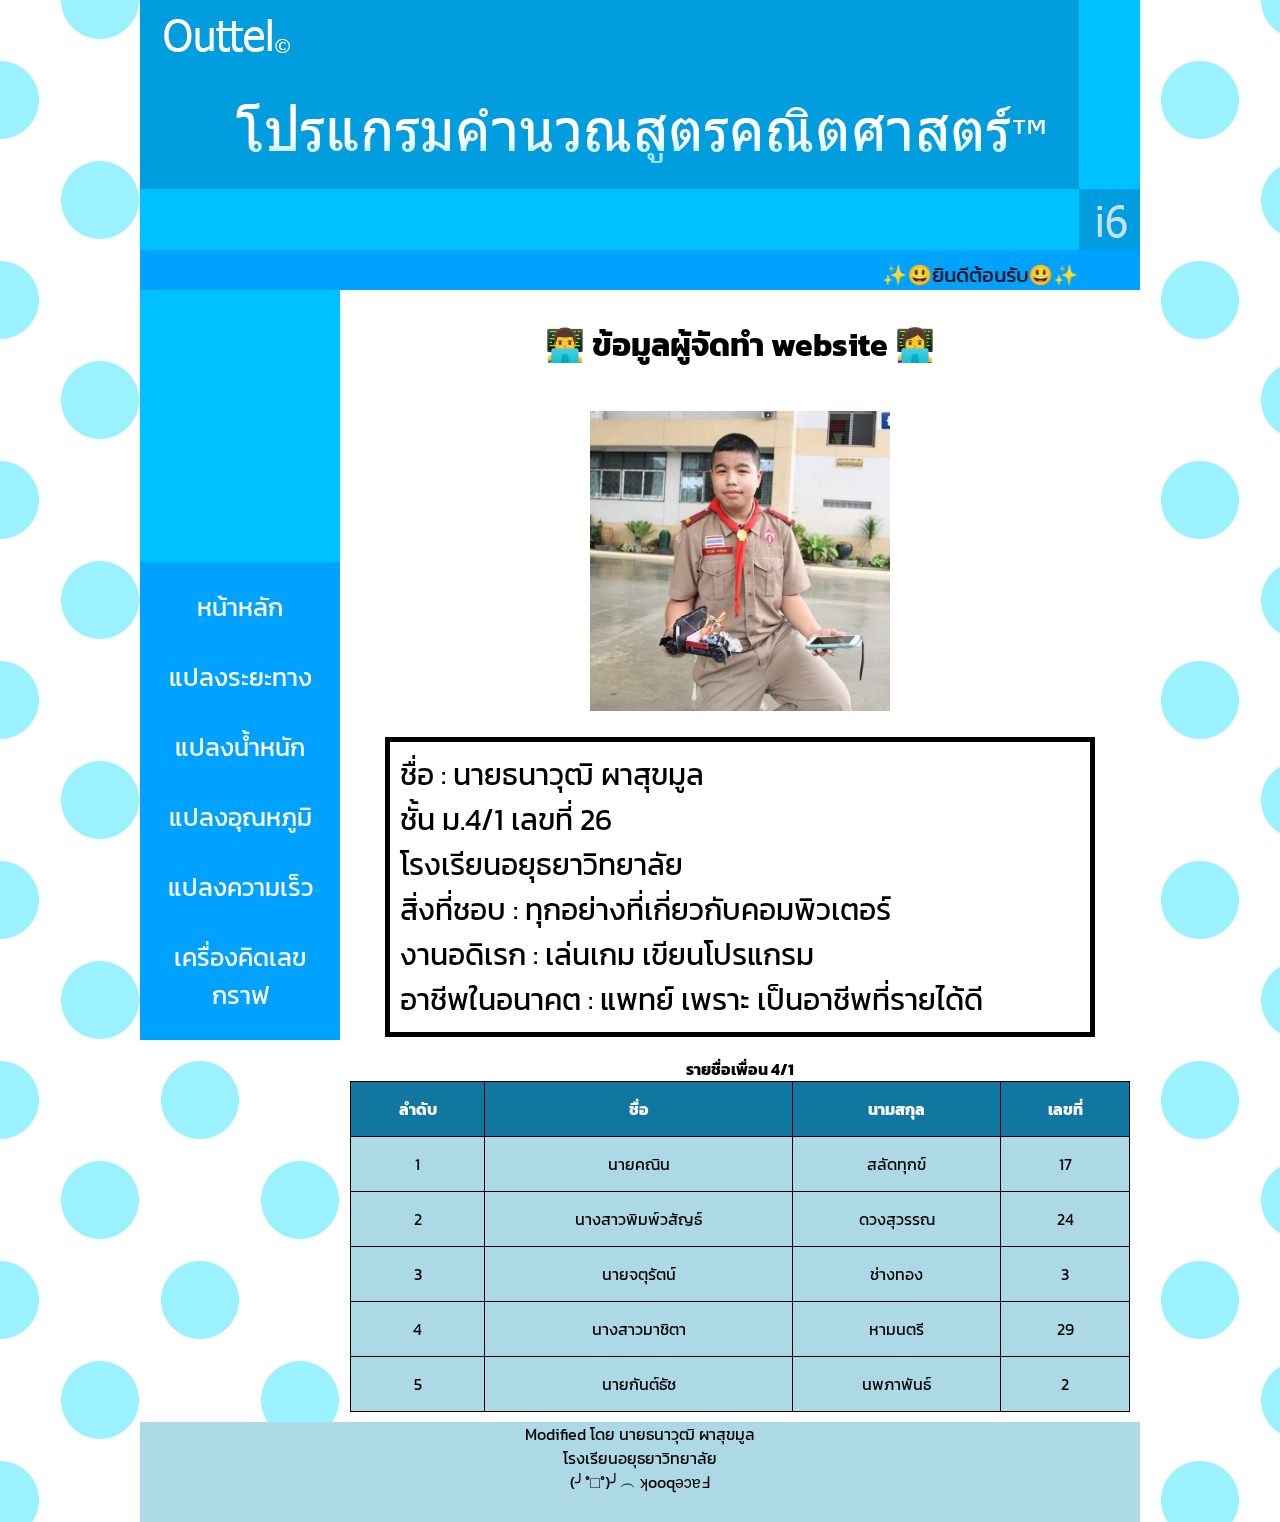
<file: js mod 1/index.html>
<!DOCTYPE html>
<html lang="en">
<head>
    <meta charset="UTF-8">
    <meta name="viewport" content="width=device-width, initial-scale=1.0">
    <title>เว็บไซต์รวบรวมข้อมูลเพื่อนๆ 4/1</title>
    <link rel="icon" href="images/megumegu.jpg">
    <!-- url ที่ได้จากเว็บ google font -->
    <link rel="preconnect" href="https://fonts.gstatic.com">
    <link href="https://fonts.googleapis.com/css2?family=Kanit:wght@200&display=swap" rel="stylesheet">
    <!-- url ของไฟล์ css ที่สร้างไว้ -->
    <link rel="stylesheet" href="css/style.css">
    <link rel="stylesheet" href="https://cdnjs.cloudflare.com/ajax/libs/animate.css/4.1.1/animate.min.css"/>
</head>
<body>
    <!-- HTML5 Sematics Elements 
        <article>
        <aside>
        <details>
        <figcaption>
        <figure>
        <footer>
        <header>
        <main>
        <mark>
        <nav>
        <section>
        <summary>
        <time>    
    -->
    <!-- ส่วนหัวของเว็บไซต์ -->
    <header>
        <!-- Header -->
    </header>
    <!-- ส่วนแถบเมนู -->
    <nav>
        <!-- Nav -->
        <div class="marquee"><marquee behavior="ALTERNATE">✨😃ยินดีต้อนรับ😃✨</marquee></div>
    </nav>
    <!-- ส่วนข้อมูลแถบด้านซ้ายที่เป็นชื่อเพื่อน -->
    <section>
        <!-- Section -->
        <canvas id="canvas" width="200" height="200"></canvas>
        
        <iframe src="http://free.timeanddate.com/clock/i7ohp9s3/n28/fn6/fs16/fcfff/tc1177a0/pct/ftb/bas2/bat1/bacfff/pa8/tt0/tw1/th1/ta1/tb4" frameborder="0" width="200" height="60" allowTransparency="true"></iframe>
        <div class="icon-bar">
            <a href="index.html" class="bin">หน้าหลัก</a>
            <a href="1.html" class="b1">แปลงระยะทาง</a>
            <a href="2.html" class="b2">แปลงน้ำหนัก</a>
            <a href="3.html" class="b3">แปลงอุณหภูมิ</a>
            <a href="4.html" class="b4">แปลงความเร็ว</a>
            <a href="5.html" class="b5">เครื่องคิดเลขกราฟ</a>
            
        </div>
    </section>
    <!-- ส่วนที่แสดงเนื้อหาข้อมูลเพื่อน -->
    <article>
        <!-- Article -->
        <div class= "hihead"><h1 style="font-size: 200%;">👨‍💻 ข้อมูลผู้จัดทำ website 👩‍💻</h1></div>
        <div>
            <img src="images/inventorgg.jpg" alt="this isn't available!" width="300px" height="300px">
        </div>
        <p>ชื่อ : นายธนาวุฒิ ผาสุขมูล
            <br>ชั้น ม.4/1 เลขที่ 26
            <br>โรงเรียนอยุธยาวิทยาลัย
            <br>สิ่งที่ชอบ : ทุกอย่างที่เกี่ยวกับคอมพิวเตอร์
            <br>งานอดิเรก : เล่นเกม เขียนโปรแกรม
            <br>อาชีพในอนาคต : แพทย์ เพราะ เป็นอาชีพที่รายได้ดี
        </p>
        <!-- ส่วนตารางแสดงเนื้อหาข้อมูลเพื่อน -->
        <div><table id="t01">
            <caption><b>รายชื่อเพื่อน 4/1</b></caption>
            <tr>
                <th>ลำดับ</th>
                <th>ชื่อ</th>
                <th>นามสกุล</th>
                <th>เลขที่</th>
            </tr>
            <tr>
                <td>1</td>
                <td>นายคณิน</td>
                <td>สลัดทุกข์</td>
                <td>17</td>
            </tr>
            <tr>
                <td>2</td>
                <td>นางสาวพิมพ์วสัญธ์</td>
                <td>ดวงสุวรรณ</td>
                <td>24</td>
            </tr>
            <tr>
                <td>3</td>
                <td>นายจตุรัตน์</td>
                <td>ช่างทอง</td>
                <td>3</td>
            </tr>
            <tr>
                <td>4</td>
                <td>นางสาวมาชิตา</td>
                <td>หามนตรี</td>
                <td>29</td>
            </tr>
            <tr>
                <td>5</td>
                <td>นายกันต์ธัช</td>
                <td>นพภาพันธ์</td>
                <td>2</td>
            </tr>
          </table></div>
    </article>
    <!-- ส่วนท้ายของหน้าเว็บเพจ -->
    <footer>
        <!-- Footer -->
        Modified โดย นายธนาวุฒิ ผาสุขมูล<br>
            โรงเรียนอยุธยาวิทยาลัย<br>
            (╯°□°)╯︵ ʞooqǝɔɐℲ
    </footer>
</body>
</html>

<script>
    var canvas = document.getElementById("canvas");
    var ctx = canvas.getContext("2d");
    var radius = canvas.height / 2;
    ctx.translate(radius, radius);
    radius = radius * 0.90
    setInterval(drawClock, 1000);
    
    function drawClock() {
      drawFace(ctx, radius);
      drawNumbers(ctx, radius);
      drawTime(ctx, radius);
    }
    
    function drawFace(ctx, radius) {
      var grad;
      ctx.beginPath();
      ctx.arc(0, 0, radius, 0, 2*Math.PI);
      ctx.fillStyle = 'white';
      ctx.fill();
      grad = ctx.createRadialGradient(0,0,radius*0.95, 0,0,radius*1.05);
      grad.addColorStop(0, '#333');
      grad.addColorStop(0.5, 'white');
      grad.addColorStop(1, '#333');
      ctx.strokeStyle = grad;
      ctx.lineWidth = radius*0.1;
      ctx.stroke();
      ctx.beginPath();
      ctx.arc(0, 0, radius*0.1, 0, 2*Math.PI);
      ctx.fillStyle = '#333';
      ctx.fill();
    }
    
    function drawNumbers(ctx, radius) {
      var ang;
      var num;
      ctx.font = radius*0.15 + "px arial";
      ctx.textBaseline="middle";
      ctx.textAlign="center";
      for(num = 1; num < 13; num++){
        ang = num * Math.PI / 6;
        ctx.rotate(ang);
        ctx.translate(0, -radius*0.85);
        ctx.rotate(-ang);
        ctx.fillText(num.toString(), 0, 0);
        ctx.rotate(ang);
        ctx.translate(0, radius*0.85);
        ctx.rotate(-ang);
      }
    }
    
    function drawTime(ctx, radius){
        var now = new Date();
        var hour = now.getHours();
        var minute = now.getMinutes();
        var second = now.getSeconds();
        //hour
        hour=hour%12;
        hour=(hour*Math.PI/6)+
        (minute*Math.PI/(6*60))+
        (second*Math.PI/(360*60));
        drawHand(ctx, hour, radius*0.5, radius*0.07);
        //minute
        minute=(minute*Math.PI/30)+(second*Math.PI/(30*60));
        drawHand(ctx, minute, radius*0.8, radius*0.07);
        // second
        second=(second*Math.PI/30);
        drawHand(ctx, second, radius*0.9, radius*0.02);
    }
    
    function drawHand(ctx, pos, length, width) {
        ctx.beginPath();
        ctx.lineWidth = width;
        ctx.lineCap = "round";
        ctx.moveTo(0,0);
        ctx.rotate(pos);
        ctx.lineTo(0, -length);
        ctx.stroke();
        ctx.rotate(-pos);
    }
    </script>
</file>
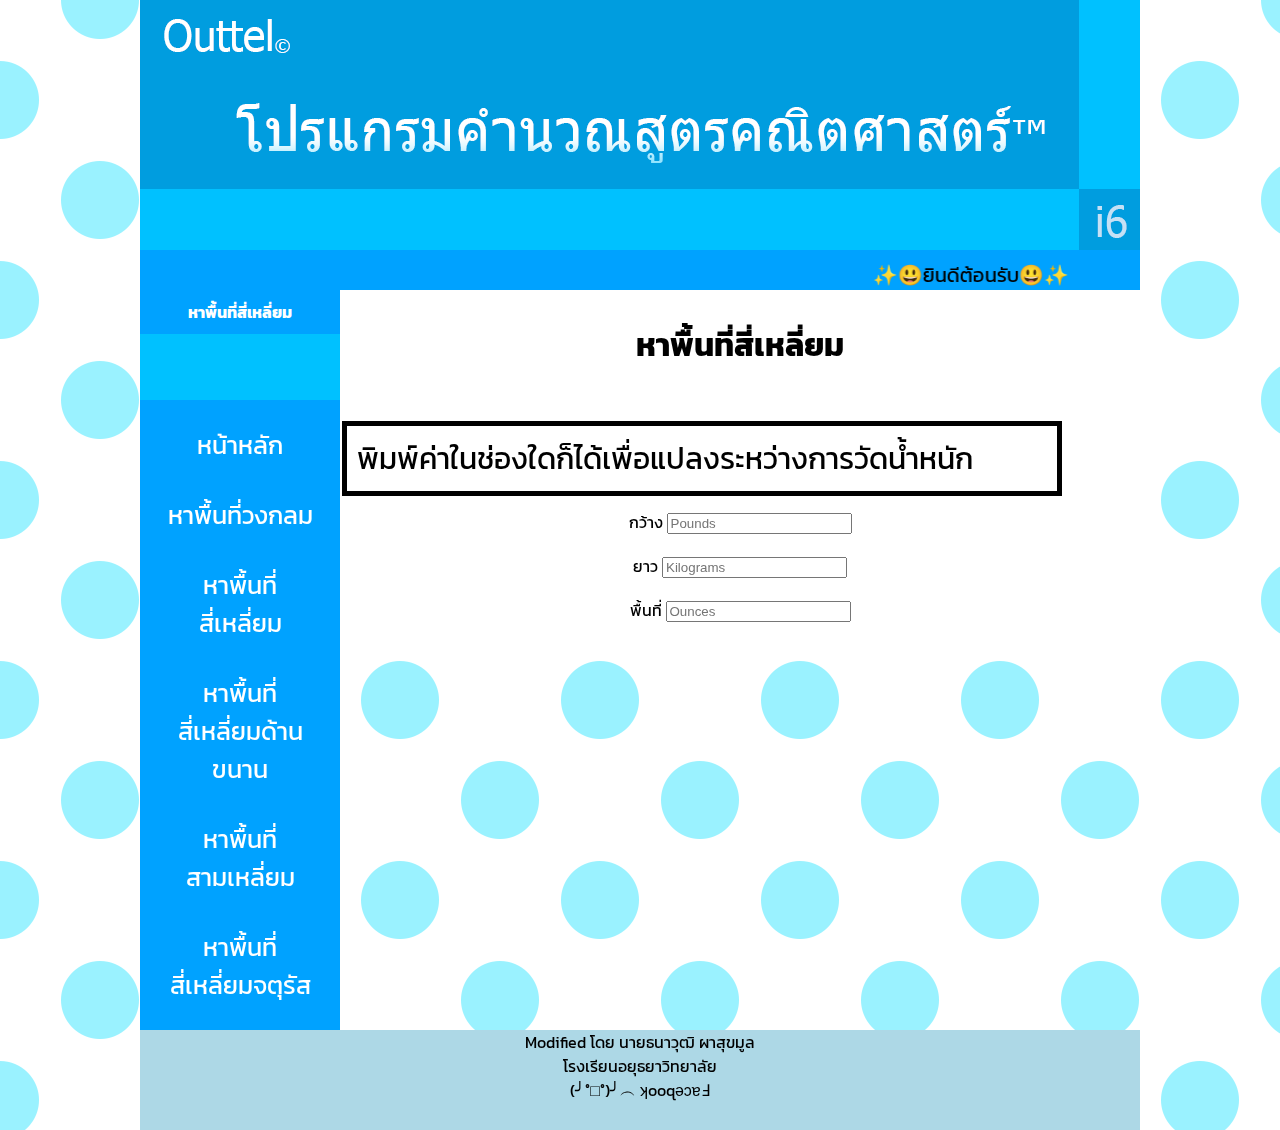
<file: js mod 1/2.html>
<!DOCTYPE html>
<html lang="en">
<head>
    <meta charset="UTF-8">
    <meta name="viewport" content="width=device-width, initial-scale=1.0">
    <title>เว็บไซต์รวบรวมข้อมูลเพื่อนๆ 4/1</title>
    <link rel="icon" href="images/megumegu.jpg">
    <link rel="preconnect" href="https://fonts.gstatic.com">
    <link href="https://fonts.googleapis.com/css2?family=Kanit:wght@200&display=swap" rel="stylesheet">
    
    <link rel="stylesheet" href="css/style.css">
    <link rel="stylesheet" href="https://cdnjs.cloudflare.com/ajax/libs/animate.css/4.1.1/animate.min.css"/>
</head>
<body>
    <!-- HTML5 Sematics Elements 
        <article>
        <aside>
        <details>
        <figcaption>
        <figure>
        <footer>
        <header>
        <main>
        <mark>
        <nav>
        <section>
        <summary>
        <time>    
    -->
    <header>
        <!-- Header -->
    </header>
    <nav>
        <!-- Nav -->
        <div class="marquee"><marquee behavior="ALTERNATE">✨😃ยินดีต้อนรับ😃✨</marquee></div>
    </nav>
    <section>
        <!-- Section -->
        <div class="headtextsection"><b>หาพื้นที่สี่เหลี่ยม</b></div>
        <iframe src="http://free.timeanddate.com/clock/i7ohp9s3/n28/fn6/fs16/fcfff/tc1177a0/pct/ftb/bas2/bat1/bacfff/pa8/tt0/tw1/th1/ta1/tb4" frameborder="0" width="200" height="60" allowTransparency="true"></iframe>
        <div class="icon-bar">
          <a href="index.html" class="bin">หน้าหลัก</a>
          <a href="1.html" class="b1">หาพื้นที่วงกลม</a>
          <a href="2.html" class="b2">หาพื้นที่สี่เหลี่ยม</a>
          <a href="3.html" class="b3">หาพื้นที่สี่เหลี่ยมด้านขนาน</a>
          <a href="4.html" class="b4">หาพื้นที่สามเหลี่ยม</a>
          <a href="5.html" class="b5">หาพื้นที่สี่เหลี่ยมจตุรัส</a>
            
        </div>
    </section>
    <article>
        <!-- Article -->
        <div class= "hihead"><h1 style="font-size: 200%;">หาพื้นที่สี่เหลี่ยม</h1></div>
        <div class="w3-row-padding" style="margin:0 -16px">
            <p style="margin-left:8px;margin-bottom:4px">พิมพ์ค่าในช่องใดก็ได้เพื่อแปลงระหว่างการวัดน้ำหนัก</p>
            <div class="w3-half w3-margin-top">
              <label>กว้าง</label>
              <input id="inputPounds" class="w3-input w3-border" type="number" placeholder="Pounds" oninput="weightConverter(this.id,this.value)" onchange="weightConverter(this.id,this.value)">
            </div>
            <div class="w3-half w3-margin-top">
              <label>ยาว</label>
              <input id="inputKilograms" class="w3-input w3-border" type="number" placeholder="Kilograms" oninput="weightConverter(this.id,this.value)" onchange="weightConverter(this.id,this.value)">
            </div>
            <div class="w3-half w3-margin-top">
              <label>พื้นที่</label>
              <input id="inputOunces" class="w3-input w3-border" type="number" placeholder="Ounces" oninput="weightConverter(this.id,this.value)" onchange="weightConverter(this.id,this.value)">
            </div>
          </div>
        
    </article>
    <footer>
        <!-- Footer -->
        Modified โดย นายธนาวุฒิ ผาสุขมูล<br>
            โรงเรียนอยุธยาวิทยาลัย<br>
            (╯°□°)╯︵ ʞooqǝɔɐℲ
    </footer>
</body>
</html>

<script>
    function weightConverter(source,valNum) {
      valNum = parseFloat(valNum);
      var inputPounds = document.getElementById("inputPounds");
      var inputKilograms = document.getElementById("inputKilograms");
      var inputOunces = document.getElementById("inputOunces");
      if (source=="inputPounds") {
        inputOunces.value=(valNum*inputKilograms.value).toFixed(2);
      }
      if (source=="inputKilograms") {
        inputOunces.value=(valNum*inputPounds.value).toFixed(2);
    
    }
  }
</script>
</file>
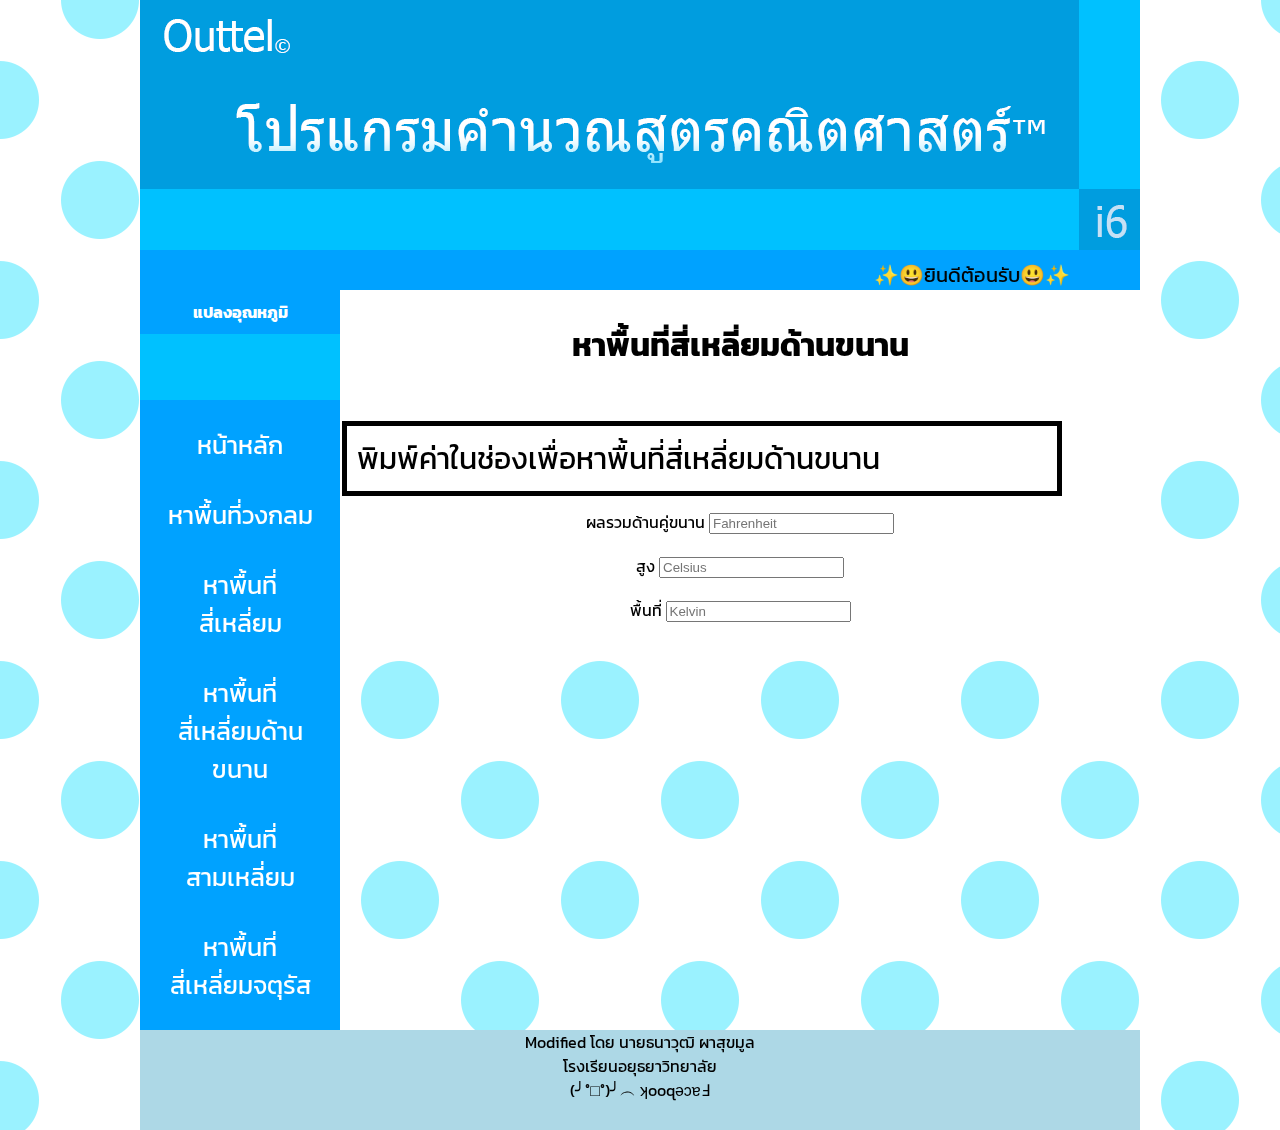
<file: js mod 1/3.html>
<!DOCTYPE html>
<html lang="en">
<head>
    <meta charset="UTF-8">
    <meta name="viewport" content="width=device-width, initial-scale=1.0">
    <title>เว็บไซต์รวบรวมข้อมูลเพื่อนๆ 4/1</title>
    <link rel="icon" href="images/megumegu.jpg">
    <link rel="preconnect" href="https://fonts.gstatic.com">
    <link href="https://fonts.googleapis.com/css2?family=Kanit:wght@200&display=swap" rel="stylesheet">
    
    <link rel="stylesheet" href="css/style.css">
    <link rel="stylesheet" href="https://cdnjs.cloudflare.com/ajax/libs/animate.css/4.1.1/animate.min.css"/>
</head>
<body>
    <!-- HTML5 Sematics Elements 
        <article>
        <aside>
        <details>
        <figcaption>
        <figure>
        <footer>
        <header>
        <main>
        <mark>
        <nav>
        <section>
        <summary>
        <time>    
    -->
    <header>
        <!-- Header -->
    </header>
    <nav>
        <!-- Nav -->
        <div class="marquee"><marquee behavior="ALTERNATE">✨😃ยินดีต้อนรับ😃✨</marquee></div>
    </nav>
    <section>
        <!-- Section -->
        <div class="headtextsection"><b>แปลงอุณหภูมิ</b></div>
        <iframe src="http://free.timeanddate.com/clock/i7ohp9s3/n28/fn6/fs16/fcfff/tc1177a0/pct/ftb/bas2/bat1/bacfff/pa8/tt0/tw1/th1/ta1/tb4" frameborder="0" width="200" height="60" allowTransparency="true"></iframe>
        <div class="icon-bar">
          <a href="index.html" class="bin">หน้าหลัก</a>
          <a href="1.html" class="b1">หาพื้นที่วงกลม</a>
          <a href="2.html" class="b2">หาพื้นที่สี่เหลี่ยม</a>
          <a href="3.html" class="b3">หาพื้นที่สี่เหลี่ยมด้านขนาน</a>
          <a href="4.html" class="b4">หาพื้นที่สามเหลี่ยม</a>
          <a href="5.html" class="b5">หาพื้นที่สี่เหลี่ยมจตุรัส</a>
            
        </div>
    </section>
    <article>
        <!-- Article -->
        <div class= "hihead"><h1 style="font-size: 200%;">หาพื้นที่สี่เหลี่ยมด้านขนาน</h1></div>
        <div class="w3-row-padding" style="margin:0 -16px">
            <p style="margin-left:8px;margin-bottom:4px;">พิมพ์ค่าในช่องเพื่อหาพื้นที่สี่เหลี่ยมด้านขนาน</p>
            <div class="w3-half w3-margin-top">
              <label>ผลรวมด้านคู่ขนาน</label>
              <input id="inputFahrenheit" class="w3-input w3-border" type="number" min="-459.66999999999996" placeholder="Fahrenheit" oninput="temperatureConverter(this.id,this.value)" onchange="temperatureConverter(this.id,this.value)">
            </div>
            <div class="w3-half w3-margin-top">
              <label>สูง</label>
              <input id="inputCelsius" class="w3-input w3-border" type="number" min="-273.15" placeholder="Celsius" oninput="temperatureConverter(this.id,this.value)" onchange="temperatureConverter(this.id,this.value)">
            </div>
            <div class="w3-half w3-margin-top">
              <label>พื้นที่</label>
              <input id="inputKelvin" class="w3-input w3-border" type="number" min="0" placeholder="Kelvin" oninput="temperatureConverter(this.id,this.value)" onchange="temperatureConverter(this.id,this.value)">
            </div>
          </div>

    </article>
    <footer>
        <!-- Footer -->
        Modified โดย นายธนาวุฒิ ผาสุขมูล<br>
            โรงเรียนอยุธยาวิทยาลัย<br>
            (╯°□°)╯︵ ʞooqǝɔɐℲ
    </footer>
</body>
</html>

<script>
    function temperatureConverter(source,valNum) {
      valNum = parseFloat(valNum);
      var inputFahrenheit = document.getElementById("inputFahrenheit");
      var inputCelsius = document.getElementById("inputCelsius");
      var inputKelvin = document.getElementById("inputKelvin");
      if (source=="inputFahrenheit") {
        inputKelvin.value=(inputFahrenheit.value*inputCelsius.value/2).toFixed(2);
      }
      if (source=="inputCelsius") {
        inputKelvin.value=(inputFahrenheit.value*inputCelsius.value/2).toFixed(2);
      }
    }
</script>
</file>
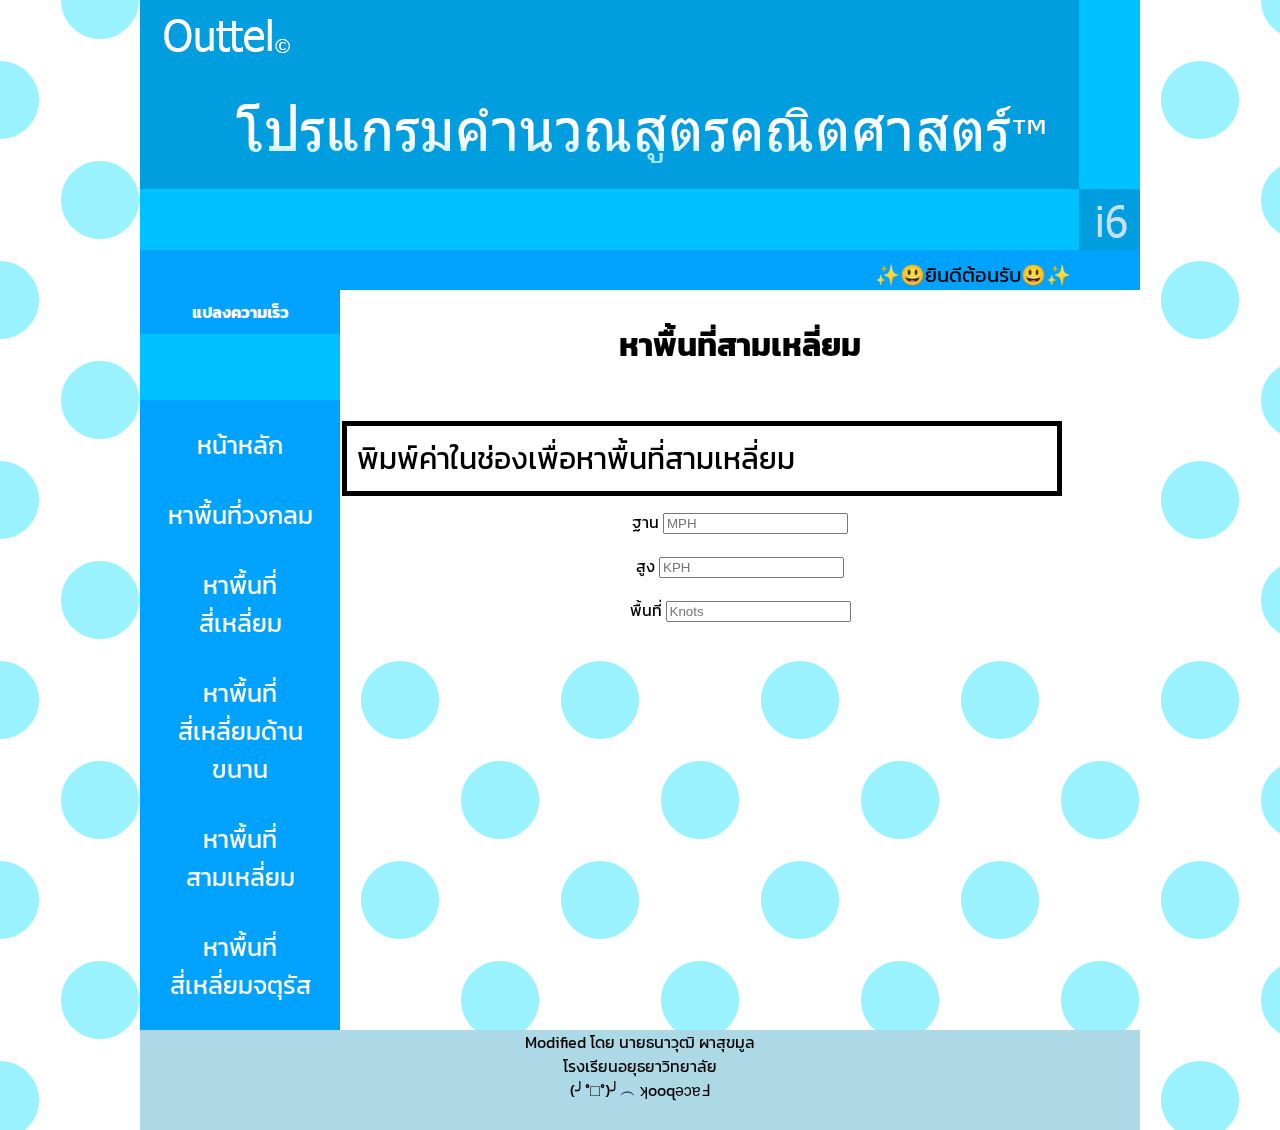
<file: js mod 1/4.html>
<!DOCTYPE html>
<html lang="en">
<head>
    <meta charset="UTF-8">
    <meta name="viewport" content="width=device-width, initial-scale=1.0">
    <title>เว็บไซต์รวบรวมข้อมูลเพื่อนๆ 4/1</title>
    <link rel="icon" href="images/megumegu.jpg">
    <link rel="preconnect" href="https://fonts.gstatic.com">
    <link href="https://fonts.googleapis.com/css2?family=Kanit:wght@200&display=swap" rel="stylesheet">
    
    <link rel="stylesheet" href="css/style.css">
    <link rel="stylesheet" href="https://cdnjs.cloudflare.com/ajax/libs/animate.css/4.1.1/animate.min.css"/>
</head>
<body>
    <!-- HTML5 Sematics Elements 
        <article>
        <aside>
        <details>
        <figcaption>
        <figure>
        <footer>
        <header>
        <main>
        <mark>
        <nav>
        <section>
        <summary>
        <time>    
    -->
    <header>
        <!-- Header -->
    </header>
    <nav>
        <!-- Nav -->
        <div class="marquee"><marquee behavior="ALTERNATE">✨😃ยินดีต้อนรับ😃✨</marquee></div>
    </nav>
    <section>
        <!-- Section -->
        <div class="headtextsection"><b>แปลงความเร็ว</b></div>
        <iframe src="http://free.timeanddate.com/clock/i7ohp9s3/n28/fn6/fs16/fcfff/tc1177a0/pct/ftb/bas2/bat1/bacfff/pa8/tt0/tw1/th1/ta1/tb4" frameborder="0" width="200" height="60" allowTransparency="true"></iframe>
        <div class="icon-bar">
          <a href="index.html" class="bin">หน้าหลัก</a>
          <a href="1.html" class="b1">หาพื้นที่วงกลม</a>
          <a href="2.html" class="b2">หาพื้นที่สี่เหลี่ยม</a>
          <a href="3.html" class="b3">หาพื้นที่สี่เหลี่ยมด้านขนาน</a>
          <a href="4.html" class="b4">หาพื้นที่สามเหลี่ยม</a>
          <a href="5.html" class="b5">หาพื้นที่สี่เหลี่ยมจตุรัส</a>
            
        </div>
    </section>
    <article>
        <!-- Article -->
        <div class= "hihead"><h1 style="font-size: 200%;">หาพื้นที่สามเหลี่ยม</h1></div>
        <div class="w3-row-padding" style="margin:0 -16px">
            <p style="margin-left:8px;margin-bottom:4px;">พิมพ์ค่าในช่องเพื่อหาพื้นที่สามเหลี่ยม</p>
            <div class="w3-half w3-margin-top">
              <label>ฐาน</label>
              <input id="inputMPH" class="w3-input w3-border" type="number" placeholder="MPH" oninput="speedConverter(this.id,this.value)" onchange="speedConverter(this.id,this.value)">
            </div>
            <div class="w3-half w3-margin-top">
              <label>สูง</label>
              <input id="inputKPH" class="w3-input w3-border" type="number" placeholder="KPH" oninput="speedConverter(this.id,this.value)" onchange="speedConverter(this.id,this.value)">
            </div>
            <div class="w3-half w3-margin-top">
              <label>พื้นที่</label>
              <input id="inputKnots" class="w3-input w3-border" type="number" placeholder="Knots" oninput="speedConverter(this.id,this.value)" onchange="speedConverter(this.id,this.value)">
            </div>
          </div>
        
    </article>
    <footer>
        <!-- Footer -->
        Modified โดย นายธนาวุฒิ ผาสุขมูล<br>
            โรงเรียนอยุธยาวิทยาลัย<br>
            (╯°□°)╯︵ ʞooqǝɔɐℲ
    </footer>
</body>
</html>

<script>
    function speedConverter(source,valNum) {
      valNum = parseFloat(valNum);
      var inputMPH = document.getElementById("inputMPH");
      var inputKPH = document.getElementById("inputKPH");
      var inputKnots = document.getElementById("inputKnots");
      var inputMach = document.getElementById("inputMach");
      if (source=="inputMPH") {
        inputKnots.value=(inputMPH.value*inputKPH.value/2).toFixed(2);
      }
      if (source=="inputKPH") {
        inputKnots.value=(inputMPH.value*inputKPH.value/2).toFixed(2);
      }
    }
    </script>
</file>
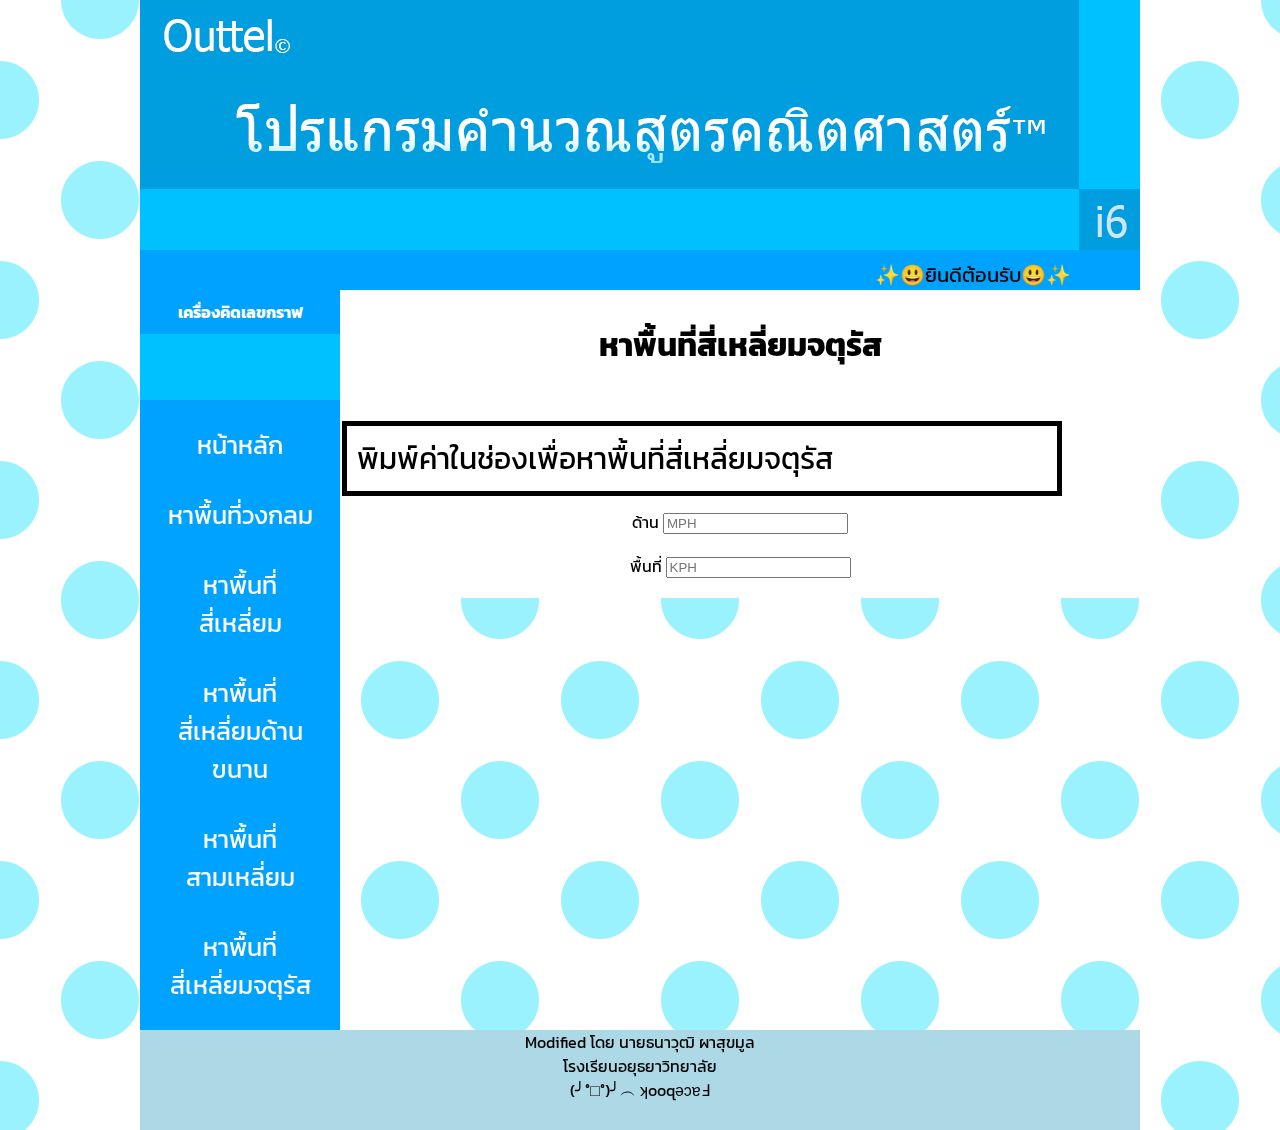
<file: js mod 1/5.html>
<!DOCTYPE html>
<html lang="en">
<head>
    <meta charset="UTF-8">
    <meta name="viewport" content="width=device-width, initial-scale=1.0">
    <title>เว็บไซต์รวบรวมข้อมูลเพื่อนๆ 4/1</title>
    <link rel="icon" href="images/megumegu.jpg">
    <link rel="preconnect" href="https://fonts.gstatic.com">
    <link href="https://fonts.googleapis.com/css2?family=Kanit:wght@200&display=swap" rel="stylesheet">
    
    <link rel="stylesheet" href="css/style.css">
    <link rel="stylesheet" href="https://cdnjs.cloudflare.com/ajax/libs/animate.css/4.1.1/animate.min.css"/>
</head>
<body>
    <!-- HTML5 Sematics Elements 
        <article>
        <aside>
        <details>
        <figcaption>
        <figure>
        <footer>
        <header>
        <main>
        <mark>
        <nav>
        <section>
        <summary>
        <time>    
    -->
    <header>
        <!-- Header -->
    </header>
    <nav>
        <!-- Nav -->
        <div class="marquee"><marquee behavior="ALTERNATE">✨😃ยินดีต้อนรับ😃✨</marquee></div>
    </nav>
    <section>
        <!-- Section -->
        <div class="headtextsection"><b>เครื่องคิดเลขกราฟ</b></div>
        <iframe src="http://free.timeanddate.com/clock/i7ohp9s3/n28/fn6/fs16/fcfff/tc1177a0/pct/ftb/bas2/bat1/bacfff/pa8/tt0/tw1/th1/ta1/tb4" frameborder="0" width="200" height="60" allowTransparency="true"></iframe>
        <div class="icon-bar">
            <a href="index.html" class="bin">หน้าหลัก</a>
            <a href="1.html" class="b1">หาพื้นที่วงกลม</a>
            <a href="2.html" class="b2">หาพื้นที่สี่เหลี่ยม</a>
            <a href="3.html" class="b3">หาพื้นที่สี่เหลี่ยมด้านขนาน</a>
            <a href="4.html" class="b4">หาพื้นที่สามเหลี่ยม</a>
            <a href="5.html" class="b5">หาพื้นที่สี่เหลี่ยมจตุรัส</a>
            
        </div>
    </section>
    <article>
        <!-- Article -->
        <div class= "hihead"><h1 style="font-size: 200%;">หาพื้นที่สี่เหลี่ยมจตุรัส</h1></div>
        <div class="w3-row-padding" style="margin:0 -16px">
            <p style="margin-left:8px;margin-bottom:4px;">พิมพ์ค่าในช่องเพื่อหาพื้นที่สี่เหลี่ยมจตุรัส</p>
            <div class="w3-half w3-margin-top">
              <label>ด้าน</label>
              <input id="inputMPH" class="w3-input w3-border" type="number" placeholder="MPH" oninput="speedConverter(this.id,this.value)" onchange="speedConverter(this.id,this.value)">
            </div>
            <div class="w3-half w3-margin-top">
              <label>พื้นที่</label>
              <input id="inputKPH" class="w3-input w3-border" type="number" placeholder="KPH" oninput="speedConverter(this.id,this.value)" onchange="speedConverter(this.id,this.value)">
            </div>
        
    </article>
    <footer>
        <!-- Footer -->
        Modified โดย นายธนาวุฒิ ผาสุขมูล<br>
            โรงเรียนอยุธยาวิทยาลัย<br>
            (╯°□°)╯︵ ʞooqǝɔɐℲ
    </footer>
</body>
</html>

<script>
    function speedConverter(source,valNum) {
      valNum = parseFloat(valNum);
      var inputMPH = document.getElementById("inputMPH");
      var inputKPH = document.getElementById("inputKPH");
      if (source=="inputMPH") {
        inputKPH.value=(inputMPH.value*inputMPH.value).toFixed(2);
      }
    }
    </script>
</file>
<file: js mod 1/css/style.css>
/* css ส่วนแสดงผล tag body จะมีผลทั้งหน้าเว็บ */
body {
    font-family: 'Kanit', sans-serif;
    width: 1000px;
    margin: 0 auto;
    background-image: url(../images/tilebg.png);
}
/* css ส่วนแสดงผลส่วนหัวเว็บไซต์ */
header {
    /* ความสูงของส่วนหัวเว็บ */
    height: 250px;
    /* ดึงรูปภาพมาแสดงที่ส่วนหัวเว็บไซต์ */
    background-image: url(../images/header.gif); 
    animation: backInDown; /* referring directly to the animation's @keyframe declaration */
    animation-duration: 1s; /* don't forget to set a duration! */
}
/* css ส่วนแสดงผลแถบปุ่มเมนู */
nav {  
    transition: all 2.0s ease;          
    height: 40px;
    background-color:rgb(0, 162, 255);
    margin: 0 auto;
    font-size: 20px;
    animation: fadeIn;
    animation-duration: 2s;
}
/* css ส่วนข้อมูลแถบด้านซ้ายที่เป็นชื่อเพื่อน */
section{
    width: 20%;
    float: left;
    background-color: #00c1ff;
    animation: fadeIn;
    animation-duration: 2s;
}
/* css แบบ class แสดงแถบสีข้อความแถบด้านซ้าย */
.headtextsection{
    width: 180px;
    background-color: rgb(0, 162, 255);
    color: white;
    -webkit-animation: rainbow 4s steps(36) infinite;
  }
  
  @-webkit-keyframes rainbow {
     from { -webkit-filter:hue-rotate(10deg); }
       to { -webkit-filter:hue-rotate(360deg); }
  }
  
  @keyframes rainbow {
   from {
      -webkit-filter:hue-rotate(10deg);
              filter:hue-rotate(10deg);
      }
    to {
      -webkit-filter:hue-rotate(360deg);
              filter:hue-rotate(360deg);
      }
  }
/* css ส่วนแสดงผลเนื้อหาข้อมูลเพื่อน */
article{
    background-color: white;
    float: left;
    width: 80%;
    height: 100%;
    animation: fadeIn;
    animation-duration: 3s;
}
/* css แบบ id ส่วนแสดงผลตาราง */
table {
    width:100%;
}
table, th, td {
    border: 1px solid black;
    border-collapse: collapse;
}
th, td {
    padding: 15px;
    text-align: center;
}
#t01 tr:nth-child(even) {
    background-color: lightblue;
}
#t01 tr:nth-child(odd) {
   background-color: lightblue;
}
#t01 th {
    background-color: #1177a0;
    color: white;
}
/* css การใส่เส้นกรอบรูปภาพเพื่อน */
/*img {
    border:5px solid rgb(255, 177, 223);
    border-radius: 25px;
}
/* css ส่วนท้ายของหน้าเว็บเพจ */
footer{
    clear:both;
    text-align: center;
    height: 100px;
    background-color: lightblue;
    animation: fadeIn;
    animation-duration: 2s;
}
/* css ส่วนการจัดข้อมูล tag div */
div{
    padding: 10px;
    text-align: center;
}
/* css ส่วนแสดงผลข้อมูลประวัติเพื่อน */
p{            
    width: 85%;
    font-size: 30px;
    margin: 10px auto;
    text-align: justify;
    border:5px solid black;
    padding: 10px;
    overflow: auto;
}

.icon-bar {
    width: 180px;
    background-color: rgb(0, 162, 255);
    animation: backInLeft; /* referring directly to the animation's @keyframe declaration */
    animation-duration: 1s; /* don't forget to set a duration! */
  }
  
  .icon-bar a {
    display: block;
    text-align: center;
    padding: 16px;
    transition: all 1.0s ease;
    color: white;
    font-size: 25px;
    text-decoration: none;
  }
  
  .icon-bar a:hover {
    background-color: white;
    color: rgb(0, 162, 255);
    animation: pulse;
    animation-duration: 1s;
  }
.hihead{
    -webkit-animation: rainbow 4s steps(36) infinite;
  }
</file>
